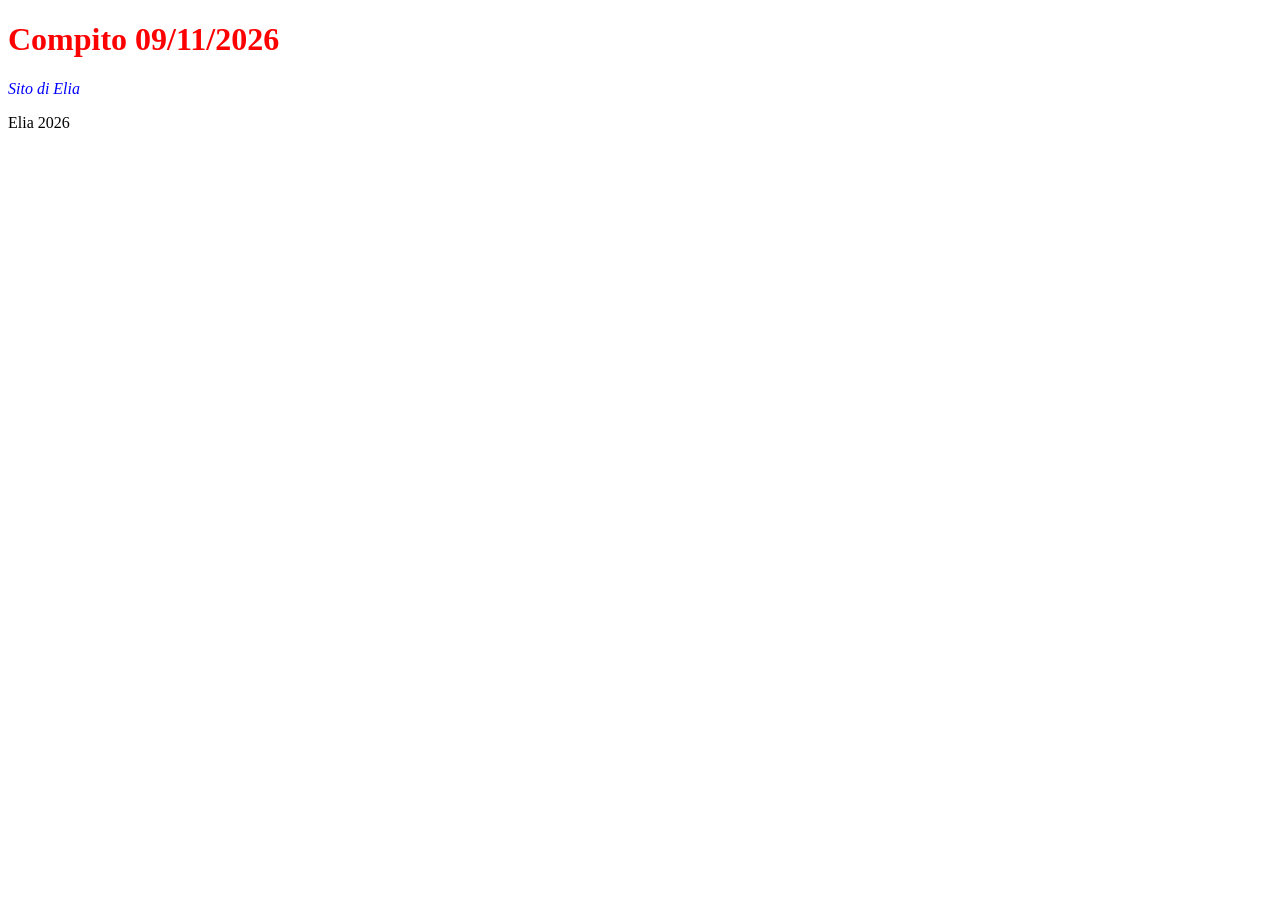
<file: index.html>
<!DOCTYPE html>
<html lang="it">
<head>
  <meta charset="UTF-8">
  <title>Compito</title>
  <link rel="stylesheet" href="style.css">
</head>
<body>
  <header>
    <h1>Compito 09/11/2026</h1>
    <nav>
      <link rel="stylesheet" href="chi-sono.html">
      <link rel="stylesheet" href="index.html">
    </nav>
  </header>
  <main>
    <p>Sito di Elia</p>
  </main>
  <footer>Elia 2026</footer>
</body>
</html>
</file>
<file: style.css>
/*
slettore{
    proprietà: valore;
}
*/
h1{
    color: red;
}

p{
    color: blue;
    font-style: italic;    
}
</file>
